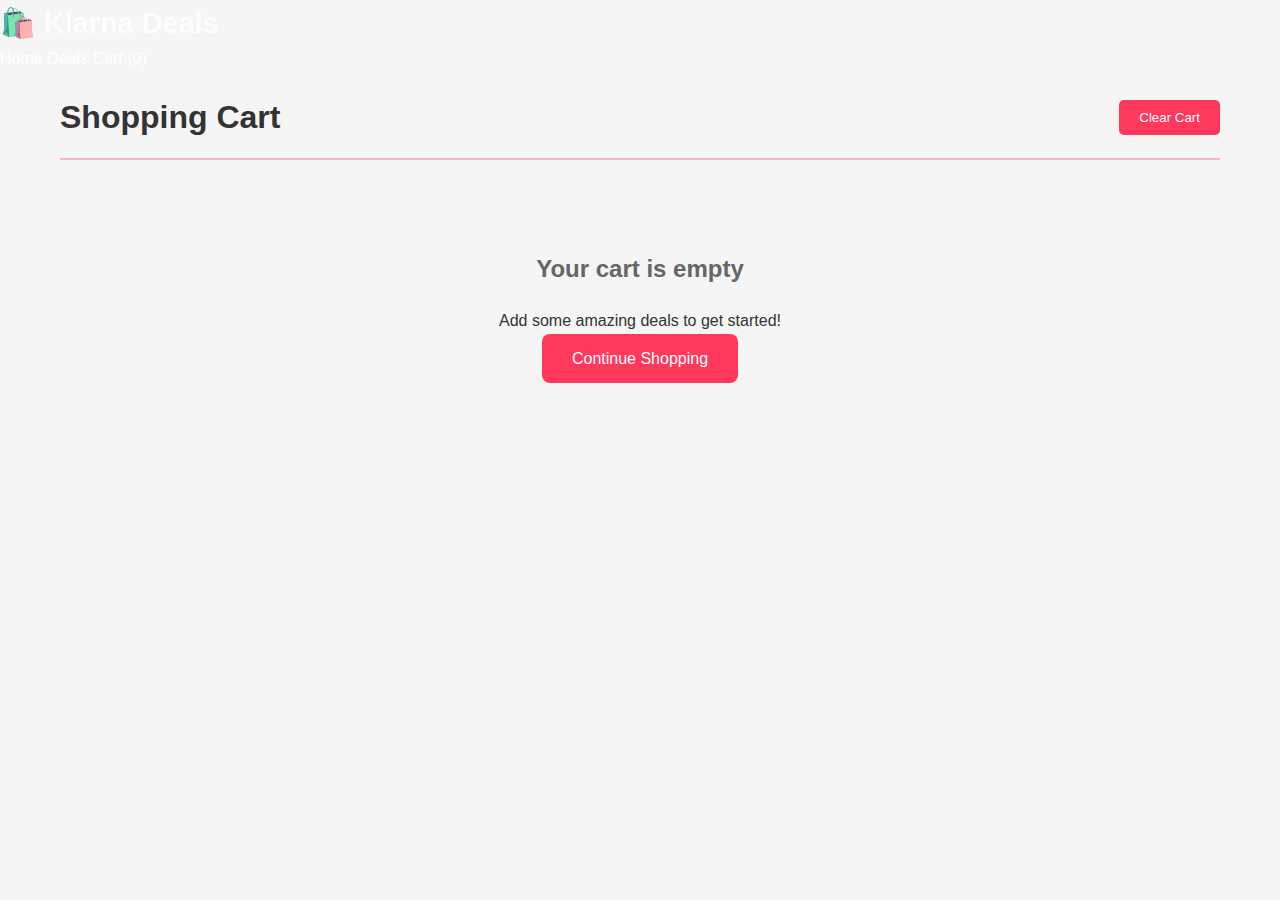
<file: cart.html>
<!DOCTYPE html>
<html lang="en">
<head>
    <meta charset="UTF-8">
    <meta name="viewport" content="width=device-width, initial-scale=1.0">
    <title>Shopping Cart - Klarna Deals</title>
    <link rel="stylesheet" href="styles.css">
    <style>
        .cart-container {
            max-width: 1200px;
            margin: 0 auto;
            padding: 20px;
        }
        
        .cart-header {
            display: flex;
            justify-content: space-between;
            align-items: center;
            margin-bottom: 30px;
            padding-bottom: 15px;
            border-bottom: 2px solid #ffb3c7;
        }
        
        .cart-items {
            background: white;
            border-radius: 10px;
            padding: 20px;
            margin-bottom: 20px;
            box-shadow: 0 2px 10px rgba(0,0,0,0.1);
        }
        
        .cart-item {
            display: flex;
            justify-content: space-between;
            align-items: center;
            padding: 20px 0;
            border-bottom: 1px solid #eee;
        }
        
        .cart-item:last-child {
            border-bottom: none;
        }
        
        .item-details {
            display: flex;
            gap: 20px;
            flex: 1;
        }
        
        .item-image {
            width: 100px;
            height: 100px;
            object-fit: cover;
            border-radius: 8px;
        }
        
        .item-info h3 {
            margin: 0 0 10px 0;
            color: #333;
        }
        
        .item-info p {
            margin: 5px 0;
            color: #666;
        }
        
        .quantity-controls {
            display: flex;
            align-items: center;
            gap: 10px;
        }
        
        .quantity-btn {
            width: 30px;
            height: 30px;
            border: 1px solid #ffb3c7;
            background: white;
            color: #ff385c;
            border-radius: 50%;
            cursor: pointer;
            font-size: 18px;
            transition: all 0.3s;
        }
        
        .quantity-btn:hover {
            background: #ff385c;
            color: white;
        }
        
        .quantity {
            font-weight: bold;
            min-width: 30px;
            text-align: center;
        }
        
        .item-price {
            font-size: 20px;
            font-weight: bold;
            color: #ff385c;
            min-width: 100px;
            text-align: right;
        }
        
        .remove-btn {
            background: none;
            border: none;
            color: #ff385c;
            cursor: pointer;
            font-size: 20px;
            padding: 5px 10px;
            transition: color 0.3s;
        }
        
        .remove-btn:hover {
            color: #d63447;
        }
        
        .cart-summary {
            background: white;
            border-radius: 10px;
            padding: 25px;
            box-shadow: 0 2px 10px rgba(0,0,0,0.1);
        }
        
        .summary-row {
            display: flex;
            justify-content: space-between;
            padding: 10px 0;
            color: #666;
        }
        
        .summary-total {
            border-top: 2px solid #ffb3c7;
            margin-top: 15px;
            padding-top: 15px;
            font-size: 24px;
            font-weight: bold;
            color: #333;
        }
        
        .klarna-payment {
            margin-top: 20px;
            padding: 20px;
            background: #f8f8f8;
            border-radius: 8px;
        }
        
        .klarna-logo {
            display: flex;
            align-items: center;
            gap: 10px;
            margin-bottom: 15px;
        }
        
        .klarna-logo img {
            height: 30px;
        }
        
        .payment-options {
            display: grid;
            gap: 10px;
            margin: 15px 0;
        }
        
        .payment-option {
            padding: 15px;
            border: 2px solid #ddd;
            border-radius: 8px;
            cursor: pointer;
            transition: all 0.3s;
        }
        
        .payment-option:hover,
        .payment-option.active {
            border-color: #ff385c;
            background: #fff5f7;
        }
        
        .payment-option h4 {
            margin: 0 0 5px 0;
            color: #333;
        }
        
        .payment-option p {
            margin: 0;
            color: #666;
            font-size: 14px;
        }
        
        .checkout-btn {
            width: 100%;
            padding: 15px;
            background: linear-gradient(135deg, #ff385c 0%, #ff6b6b 100%);
            color: white;
            border: none;
            border-radius: 8px;
            font-size: 18px;
            font-weight: bold;
            cursor: pointer;
            transition: transform 0.3s;
            margin-top: 20px;
        }
        
        .checkout-btn:hover {
            transform: translateY(-2px);
            box-shadow: 0 5px 15px rgba(255, 56, 92, 0.3);
        }
        
        .empty-cart {
            text-align: center;
            padding: 60px 20px;
        }
        
        .empty-cart h2 {
            color: #666;
            margin-bottom: 20px;
        }
        
        .continue-shopping {
            display: inline-block;
            padding: 12px 30px;
            background: #ff385c;
            color: white;
            text-decoration: none;
            border-radius: 8px;
            transition: transform 0.3s;
        }
        
        .continue-shopping:hover {
            transform: translateY(-2px);
        }
    </style>
</head>
<body>
    <nav class="navbar">
        <div class="nav-container">
            <a href="index.html" class="logo">
                <h1>🛍️ Klarna Deals</h1>
            </a>
            <div class="nav-links">
                <a href="index.html">Home</a>
                <a href="#deals">Deals</a>
                <a href="cart.html" class="active">Cart (<span id="cart-count">0</span>)</a>
            </div>
        </div>
    </nav>

    <div class="cart-container">
        <div class="cart-header">
            <h1>Shopping Cart</h1>
            <button onclick="clearCart()" style="padding: 10px 20px; background: #ff385c; color: white; border: none; border-radius: 5px; cursor: pointer;">Clear Cart</button>
        </div>

        <div id="cart-content">
            <!-- Cart items will be dynamically loaded here -->
        </div>
    </div>

    <script>
        // Cart functionality
        let cart = JSON.parse(localStorage.getItem('cart')) || [];
        
        function loadCart() {
            const cartContent = document.getElementById('cart-content');
            const cartCount = document.getElementById('cart-count');
            
            if (cart.length === 0) {
                cartContent.innerHTML = `
                    <div class="empty-cart">
                        <h2>Your cart is empty</h2>
                        <p>Add some amazing deals to get started!</p>
                        <a href="index.html" class="continue-shopping">Continue Shopping</a>
                    </div>
                `;
                cartCount.textContent = '0';
                return;
            }
            
            cartCount.textContent = cart.reduce((sum, item) => sum + item.quantity, 0);
            
            const subtotal = cart.reduce((sum, item) => sum + (item.price * item.quantity), 0);
            const shipping = subtotal > 50 ? 0 : 5.99;
            const total = subtotal + shipping;
            
            cartContent.innerHTML = `
                <div class="cart-items">
                    ${cart.map((item, index) => `
                        <div class="cart-item">
                            <div class="item-details">
                                <img src="${item.image}" alt="${item.name}" class="item-image" onerror="this.src='https://via.placeholder.com/100'">
                                <div class="item-info">
                                    <h3>${item.name}</h3>
                                    <p>${item.description || 'Premium quality product'}</p>
                                </div>
                            </div>
                            <div class="quantity-controls">
                                <button class="quantity-btn" onclick="updateQuantity(${index}, -1)">-</button>
                                <span class="quantity">${item.quantity}</span>
                                <button class="quantity-btn" onclick="updateQuantity(${index}, 1)">+</button>
                            </div>
                            <div class="item-price">£${(item.price * item.quantity).toFixed(2)}</div>
                            <button class="remove-btn" onclick="removeItem(${index})">×</button>
                        </div>
                    `).join('')}
                </div>
                
                <div class="cart-summary">
                    <h2>Order Summary</h2>
                    <div class="summary-row">
                        <span>Subtotal:</span>
                        <span>£${subtotal.toFixed(2)}</span>
                    </div>
                    <div class="summary-row">
                        <span>Shipping:</span>
                        <span>${shipping === 0 ? 'FREE' : '£' + shipping.toFixed(2)}</span>
                    </div>
                    <div class="summary-row summary-total">
                        <span>Total:</span>
                        <span>£${total.toFixed(2)}</span>
                    </div>
                    
                    <div class="klarna-payment">
                        <div class="klarna-logo">
                            <h3>Pay with Klarna</h3>
                        </div>
                        <p style="color: #666; margin-bottom: 15px;">Choose your preferred payment method</p>
                        
                        <div class="payment-options">
                            <div class="payment-option active" onclick="selectPayment(this)">
                                <h4>Pay in 3</h4>
                                <p>3 interest-free payments of £${(total / 3).toFixed(2)}</p>
                            </div>
                            <div class="payment-option" onclick="selectPayment(this)">
                                <h4>Pay in 30 days</h4>
                                <p>Try before you buy, pay in 30 days</p>
                            </div>
                            <div class="payment-option" onclick="selectPayment(this)">
                                <h4>Financing</h4>
                                <p>Flexible monthly payments from £${(total / 12).toFixed(2)}/mo</p>
                            </div>
                        </div>
                        
                        <button class="checkout-btn" onclick="proceedToCheckout()">Proceed to Checkout</button>
                    </div>
                </div>
            `;
        }
        
        function updateQuantity(index, change) {
            cart[index].quantity += change;
            if (cart[index].quantity <= 0) {
                cart.splice(index, 1);
            }
            localStorage.setItem('cart', JSON.stringify(cart));
            loadCart();
        }
        
        function removeItem(index) {
            cart.splice(index, 1);
            localStorage.setItem('cart', JSON.stringify(cart));
            loadCart();
        }
        
        function clearCart() {
            if (confirm('Are you sure you want to clear your cart?')) {
                cart = [];
                localStorage.setItem('cart', JSON.stringify(cart));
                loadCart();
            }
        }
        
        function selectPayment(element) {
            document.querySelectorAll('.payment-option').forEach(opt => {
                opt.classList.remove('active');
            });
            element.classList.add('active');
        }
        
        function proceedToCheckout() {
            const selectedPayment = document.querySelector('.payment-option.active h4').textContent;
            alert(`Proceeding to checkout with ${selectedPayment}!\n\nIn a production environment, this would redirect to Klarna's secure payment gateway.`);
            // In production, integrate with Klarna's API here
        }
        
        // Load cart on page load
        loadCart();
    </script>
</body>
</html>
</file>
<file: styles.css>
/* Global Styles */
* {
    margin: 0;
    padding: 0;
    box-sizing: border-box;
}

body {
    font-family: 'Segoe UI', Tahoma, Geneva, Verdana, sans-serif;
    line-height: 1.6;
    color: #333;
    background-color: #f5f5f5;
}

.container {
    max-width: 1200px;
    margin: 0 auto;
    padding: 0 20px;
}

/* Header */
header {
    background: linear-gradient(135deg, #FFB6C1 0%, #FF69B4 100%);
    color: white;
    padding: 1rem 0;
    box-shadow: 0 2px 5px rgba(0,0,0,0.1);
}

header .container {
    display: flex;
    justify-content: space-between;
    align-items: center;
}

.logo h1 {
    font-size: 1.8rem;
    font-weight: bold;
}

nav ul {
    display: flex;
    list-style: none;
    gap: 2rem;
}

nav a {
    color: white;
    text-decoration: none;
    font-weight: 500;
    transition: opacity 0.3s;
}

nav a:hover {
    opacity: 0.8;
}

/* Hero Section */
.hero {
    background: linear-gradient(135deg, #667eea 0%, #764ba2 100%);
    color: white;
    text-align: center;
    padding: 4rem 0;
}

.hero h2 {
    font-size: 2.5rem;
    margin-bottom: 1rem;
}

.hero p {
    font-size: 1.2rem;
    margin-bottom: 2rem;
}

.cta-button {
    background: white;
    color: #667eea;
    padding: 1rem 2rem;
    border: none;
    border-radius: 50px;
    font-size: 1.1rem;
    font-weight: bold;
    cursor: pointer;
    transition: transform 0.3s, box-shadow 0.3s;
}

.cta-button:hover {
    transform: translateY(-2px);
    box-shadow: 0 5px 15px rgba(0,0,0,0.2);
}

/* Deals Section */
.deals {
    padding: 4rem 0;
    background: white;
}

.deals h2 {
    text-align: center;
    font-size: 2rem;
    margin-bottom: 3rem;
    color: #333;
}

.deals-grid {
    display: grid;
    grid-template-columns: repeat(auto-fit, minmax(280px, 1fr));
    gap: 2rem;
}

.deal-card {
    background: white;
    border-radius: 10px;
    overflow: hidden;
    box-shadow: 0 3px 10px rgba(0,0,0,0.1);
    transition: transform 0.3s, box-shadow 0.3s;
}

.deal-card:hover {
    transform: translateY(-5px);
    box-shadow: 0 5px 20px rgba(0,0,0,0.15);
}

.deal-card img {
    width: 100%;
    height: 200px;
    object-fit: cover;
}

.deal-card h3 {
    padding: 1rem;
    font-size: 1.3rem;
    color: #333;
}

.deal-card .price {
    padding: 0 1rem;
    font-size: 1.5rem;
    font-weight: bold;
    color: #FF69B4;
}

.deal-card .installment {
    padding: 0.5rem 1rem;
    color: #666;
    font-size: 0.9rem;
}

.klarna-btn {
    margin: 1rem;
    width: calc(100% - 2rem);
    padding: 0.8rem;
    background: linear-gradient(135deg, #FFB6C1 0%, #FF69B4 100%);
    color: white;
    border: none;
    border-radius: 5px;
    font-size: 1rem;
    font-weight: bold;
    cursor: pointer;
    transition: opacity 0.3s;
}

.klarna-btn:hover {
    opacity: 0.9;
}

/* Categories Section */
.categories {
    padding: 4rem 0;
    background: #f9f9f9;
}

.categories h2 {
    text-align: center;
    font-size: 2rem;
    margin-bottom: 3rem;
    color: #333;
}

.category-grid {
    display: grid;
    grid-template-columns: repeat(auto-fit, minmax(200px, 1fr));
    gap: 1.5rem;
}

.category-card {
    background: white;
    padding: 2rem;
    border-radius: 10px;
    text-align: center;
    font-size: 1.2rem;
    font-weight: bold;
    color: #667eea;
    box-shadow: 0 3px 10px rgba(0,0,0,0.1);
    cursor: pointer;
    transition: transform 0.3s, box-shadow 0.3s;
}

.category-card:hover {
    transform: translateY(-3px);
    box-shadow: 0 5px 15px rgba(0,0,0,0.15);
}

/* Footer */
footer {
    background: #333;
    color: white;
    text-align: center;
    padding: 2rem 0;
}

footer p {
    margin: 0.5rem 0;
}

/* Responsive Design */
@media (max-width: 768px) {
    header .container {
        flex-direction: column;
        gap: 1rem;
    }

    nav ul {
        gap: 1rem;
    }

    .hero h2 {
        font-size: 1.8rem;
    }

    .deals-grid,
    .category-grid {
        grid-template-columns: 1fr;
 
    
    /* Promo Banner - Urgency & Social Proof */
.promo-banner {
    background: linear-gradient(90deg, #ff6b6b 0%, #ff8e53 100%);
    color: white;
    padding: 1rem 0;
    text-align: center;
    font-weight: 500;
    animation: slideDown 0.5s ease;
}

.banner-content {
    display: flex;
    align-items: center;
    justify-content: center;
    gap: 2rem;
    flex-wrap: wrap;
}

.fire-icon, .users-icon {
    font-size: 1.2rem;
}

.timer {
    font-weight: bold;
    background: rgba(255, 255, 255, 0.2);
    padding: 0.3rem 0.8rem;
    border-radius: 5px;
    margin-left: 0.5rem;
}

@keyframes slideDown {
    from {
        transform: translateY(-100%);
        opacity: 0;
    }
    to {
        transform: translateY(0);
        opacity: 1;
    }
}

/* Email Signup Section */
.email-signup {
    background: linear-gradient(135deg, #667eea 0%, #764ba2 100%);
    padding: 3rem 0;
    color: white;
}

.signup-box {
    text-align: center;
    max-width: 600px;
    margin: 0 auto;
    background: rgba(255, 255, 255, 0.1);
    padding: 2rem;
    border-radius: 15px;
    backdrop-filter: blur(10px);
}

.signup-box h3 {
    font-size: 2rem;
    margin-bottom: 1rem;
}

.signup-form {
    display: flex;
    gap: 1rem;
    margin: 1.5rem 0;
    flex-wrap: wrap;
    justify-content: center;
}

.email-input {
    flex: 1;
    min-width: 250px;
    padding: 1rem;
    border: none;
    border-radius: 50px;
    font-size: 1rem;
}

.signup-btn {
    padding: 1rem 2rem;
    background: #ff6b6b;
    color: white;
    border: none;
    border-radius: 50px;
    font-size: 1rem;
    font-weight: bold;
    cursor: pointer;
    transition: transform 0.3s, box-shadow 0.3s;
}

.signup-btn:hover {
    transform: translateY(-2px);
    box-shadow: 0 5px 15px rgba(0,0,0,0.3);
}

.trust-text {
    font-size: 0.9rem;
    opacity: 0.9;
    margin-top: 1rem;
}

/* Customer Reviews */
.reviews {
    padding: 4rem 0;
    background: #f9f9f9;
}

.reviews h2 {
    text-align: center;
    font-size: 2rem;
    margin-bottom: 3rem;
    color: #333;
}

.reviews-grid {
    display: grid;
    grid-template-columns: repeat(auto-fit, minmax(280px, 1fr));
    gap: 2rem;
    margin-bottom: 3rem;
}

.review-card {
    background: white;
    padding: 2rem;
    border-radius: 10px;
    box-shadow: 0 3px 10px rgba(0,0,0,0.1);
    transition: transform 0.3s;
}

.review-card:hover {
    transform: translateY(-5px);
}

.stars {
    font-size: 1.2rem;
    margin-bottom: 1rem;
    color: #FFD700;
}

.review-card p {
    margin: 1rem 0;
    line-height: 1.6;
    font-style: italic;
}

.reviewer {
    font-size: 0.9rem;
    color: #666;
    font-weight: bold;
}

.trust-badges {
    display: flex;
    justify-content: center;
    gap: 3rem;
    flex-wrap: wrap;
    margin-top: 2rem;
    font-size: 1.1rem;
    font-weight: 500;
}

.trust-badges span {
    display: flex;
    align-items: center;
    gap: 0.5rem;
}

/* Floating Sticky CTA Button */
.floating-cta {
    position: fixed;
    bottom: 20px;
    right: 20px;
    z-index: 1000;
    animation: bounce 2s infinite;
}

.floating-btn {
    background: linear-gradient(135deg, #ff6b6b 0%, #ff8e53 100%);
    color: white;
    padding: 1rem 2rem;
    border: none;
    border-radius: 50px;
    font-size: 1.1rem;
    font-weight: bold;
    cursor: pointer;
    box-shadow: 0 5px 20px rgba(255, 107, 107, 0.4);
    transition: transform 0.3s, box-shadow 0.3s;
}

.floating-btn:hover {
    transform: scale(1.05);
    box-shadow: 0 8px 30px rgba(255, 107, 107, 0.6);
}

@keyframes bounce {
    0%, 100% {
        transform: translateY(0);
    }
    50% {
        transform: translateY(-10px);
    }
}
}


/* ========== STUNNING VISUAL ENHANCEMENTS ========== */

/* Smooth Animations */
@keyframes fadeInUp {
    from {
        opacity: 0;
        transform: translateY(30px);
    }
    to {
        opacity: 1;
        transform: translateY(0);
    }
}

@keyframes float {
    0%, 100% {
        transform: translateY(0px);
    }
    50% {
        transform: translateY(-10px);
    }
}

@keyframes shimmer {
    0% {
        background-position: -1000px 0;
    }
    100% {
        background-position: 1000px 0;
    }
}

@keyframes pulse {
    0%, 100% {
        transform: scale(1);
    }
    50% {
        transform: scale(1.05);
    }
}

/* Enhanced Body with Subtle Pattern */
body {
    background: linear-gradient(135deg, #f5f5f5 0%, #ffffff 100%);
    background-attachment: fixed;
}

/* Beautiful Header Enhancement */
header {
    background: linear-gradient(135deg, #FF69B4 0%, #FFB6C1 50%, #FF69B4 100%);
    box-shadow: 0 4px 20px rgba(255, 105, 180, 0.3);
    backdrop-filter: blur(10px);
    animation: shimmer 3s infinite linear;
    background-size: 200% 100%;
}

/* Logo Animation */
header .logo h1 {
    animation: float 3s ease-in-out infinite;
    text-shadow: 2px 2px 10px rgba(255, 255, 255, 0.5);
    transition: all 0.3s ease;
}

header .logo h1:hover {
    transform: scale(1.1) rotate(-2deg);
    text-shadow: 4px 4px 15px rgba(255, 255, 255, 0.8);
}

/* Hero Section Enhancement */
.hero {
    background: linear-gradient(135deg, #667eea 0%, #764ba2 50%, #f093fb 100%);
    position: relative;
    overflow: hidden;
    animation: fadeInUp 1s ease-out;
}

.hero::before {
    content: '';
    position: absolute;
    top: -50%;
    left: -50%;
    width: 200%;
    height: 200%;
    background: radial-gradient(circle, rgba(255,255,255,0.1) 0%, transparent 70%);
    animation: float 6s ease-in-out infinite;
}

.hero h2 {
    text-shadow: 3px 3px 15px rgba(0, 0, 0, 0.3);
    animation: fadeInUp 1.2s ease-out;
}

/* CTA Button Stunning Effect */
.cta-button, .klarna-btn, .signup-btn {
    position: relative;
    overflow: hidden;
    transition: all 0.4s ease;
    box-shadow: 0 5px 20px rgba(0, 0, 0, 0.2);
}

.cta-button::before, .klarna-btn::before, .signup-btn::before {
    content: '';
    position: absolute;
    top: 50%;
    left: 50%;
    width: 0;
    height: 0;
    background: rgba(255, 255, 255, 0.3);
    border-radius: 50%;
    transform: translate(-50%, -50%);
    transition: width 0.6s, height 0.6s;
}

.cta-button:hover::before, .klarna-btn:hover::before, .signup-btn:hover::before {
    width: 300px;
    height: 300px;
}

.cta-button:hover, .klarna-btn:hover, .signup-btn:hover {
    transform: translateY(-5px) scale(1.05);
    box-shadow: 0 10px 30px rgba(0, 0, 0, 0.3);
}

/* Deal Cards Stunning Enhancement */
.deal-card {
    transition: all 0.4s cubic-bezier(0.175, 0.885, 0.32, 1.275);
    animation: fadeInUp 0.8s ease-out;
    animation-fill-mode: both;
    box-shadow: 0 5px 25px rgba(0, 0, 0, 0.1);
    position: relative;
    overflow: hidden;
}

.deal-card::before {
    content: '';
    position: absolute;
    top: 0;
    left: -100%;
    width: 100%;
    height: 100%;
    background: linear-gradient(90deg, transparent, rgba(255, 255, 255, 0.4), transparent);
    transition: left 0.7s;
}

.deal-card:hover::before {
    left: 100%;
}

.deal-card:nth-child(1) { animation-delay: 0.1s; }
.deal-card:nth-child(2) { animation-delay: 0.2s; }
.deal-card:nth-child(3) { animation-delay: 0.3s; }
.deal-card:nth-child(4) { animation-delay: 0.4s; }

.deal-card:hover {
    transform: translateY(-15px) scale(1.03);
    box-shadow: 0 15px 40px rgba(255, 105, 180, 0.3);
}

.deal-card img {
    transition: transform 0.5s ease;
}

.deal-card:hover img {
    transform: scale(1.1) rotate(2deg);
}

/* Price Animation */
.price {
    background: linear-gradient(135deg, #FF69B4, #FFB6C1, #FF1493);
    background-clip: text;
    -webkit-background-clip: text;
    -webkit-text-fill-color: transparent;
    font-weight: bold;
    animation: pulse 2s infinite;
}

/* Promo Banner Enhancement */
.promo-banner {
    background: linear-gradient(135deg, #ff6b6b 0%, #ff8e53 50%, #ffd93d 100%);
    box-shadow: 0 8px 30px rgba(255, 107, 107, 0.4);
    position: relative;
    overflow: hidden;
    animation: pulse 3s infinite;
}

.promo-banner::before {
    content: '';
    position: absolute;
    top: -50%;
    left: -50%;
    width: 200%;
    height: 200%;
    background: radial-gradient(circle, rgba(255,255,255,0.15) 0%, transparent 70%);
    animation: shimmer 4s infinite;
}

.fire-icon {
    animation: pulse 1s infinite;
    filter: drop-shadow(0 0 10px rgba(255, 165, 0, 0.8));
}

/* Email Signup Box Enhancement */
.signup-box {
    background: linear-gradient(135deg, #667eea 0%, #764ba2 100%);
    box-shadow: 0 10px 40px rgba(102, 126, 234, 0.4);
    position: relative;
    overflow: hidden;
    animation: fadeInUp 1s ease-out;
}

.signup-box::before {
    content: '';
    position: absolute;
    top: -2px;
    left: -2px;
    right: -2px;
    bottom: -2px;
    background: linear-gradient(45deg, #FFB6C1, #667eea, #764ba2, #FFB6C1);
    background-size: 400%;
    z-index: -1;
    filter: blur(20px);
    animation: shimmer 8s linear infinite;
}

/* Review Cards Enhancement */
.review-card {
    background: linear-gradient(135deg, #ffffff 0%, #f8f9fa 100%);
    transition: all 0.4s ease;
    animation: fadeInUp 0.8s ease-out;
    animation-fill-mode: both;
    box-shadow: 0 5px 20px rgba(0, 0, 0, 0.1);
}

.review-card:nth-child(1) { animation-delay: 0.2s; }
.review-card:nth-child(2) { animation-delay: 0.4s; }
.review-card:nth-child(3) { animation-delay: 0.6s; }

.review-card:hover {
    transform: translateY(-10px) scale(1.02);
    box-shadow: 0 15px 40px rgba(102, 126, 234, 0.3);
    background: linear-gradient(135deg, #ffffff 0%, #fff5f8 100%);
}

.stars {
    animation: pulse 2s infinite;
    filter: drop-shadow(0 2px 5px rgba(255, 215, 0, 0.5));
}

/* Floating CTA Button Enhancement */
.floating-cta {
    animation: float 3s ease-in-out infinite;
}

.floating-btn {
    background: linear-gradient(135deg, #FF69B4 0%, #FF1493 100%);
    box-shadow: 0 5px 30px rgba(255, 105, 180, 0.5);
    transition: all 0.3s ease;
    position: relative;
    overflow: hidden;
}

.floating-btn::before {
    content: '';
    position: absolute;
    top: 50%;
    left: 50%;
    width: 0;
    height: 0;
    background: rgba(255, 255, 255, 0.3);
    border-radius: 50%;
    transform: translate(-50%, -50%);
    transition: width 0.5s, height 0.5s;
}

.floating-btn:hover::before {
    width: 400px;
    height: 400px;
}

.floating-btn:hover {
    transform: scale(1.1);
    box-shadow: 0 10px 50px rgba(255, 105, 180, 0.7);
}

/* Category Cards Enhancement */
.category-card {
    background: linear-gradient(135deg, #667eea 0%, #764ba2 100%);
    transition: all 0.4s ease;
    position: relative;
    overflow: hidden;
    box-shadow: 0 5px 20px rgba(0, 0, 0, 0.1);
}

.category-card::before {
    content: '';
    position: absolute;
    top: 0;
    left: -100%;
    width: 100%;
    height: 100%;
    background: linear-gradient(90deg, transparent, rgba(255, 255, 255, 0.3), transparent);
    transition: left 0.6s;
}

.category-card:hover::before {
    left: 100%;
}

.category-card:hover {
    transform: translateY(-10px) rotate(2deg) scale(1.05);
    box-shadow: 0 15px 40px rgba(102, 126, 234, 0.4);
    background: linear-gradient(135deg, #FF69B4 0%, #FFB6C1 100%);
}

/* Trust Badges Enhancement */
.trust-badges span {
    transition: all 0.3s ease;
    animation: fadeInUp 1s ease-out;
}

.trust-badges span:hover {
    transform: scale(1.15);
    filter: drop-shadow(0 5px 15px rgba(102, 126, 234, 0.5));
}

/* Glowing Effect for Inputs */
.email-input:focus {
    box-shadow: 0 0 20px rgba(102, 126, 234, 0.6);
    border-color: #667eea;
    transform: scale(1.02);
}

/* Footer Enhancement */
footer {
    background: linear-gradient(135deg, #2c3e50 0%, #34495e 100%);
    box-shadow: 0 -5px 20px rgba(0, 0, 0, 0.2);
}

/* Scroll Animation */
html {
    scroll-behavior: smooth;
}

/* Add entrance animations to sections */
section {
    animation: fadeInUp 1s ease-out;
}
</file>
